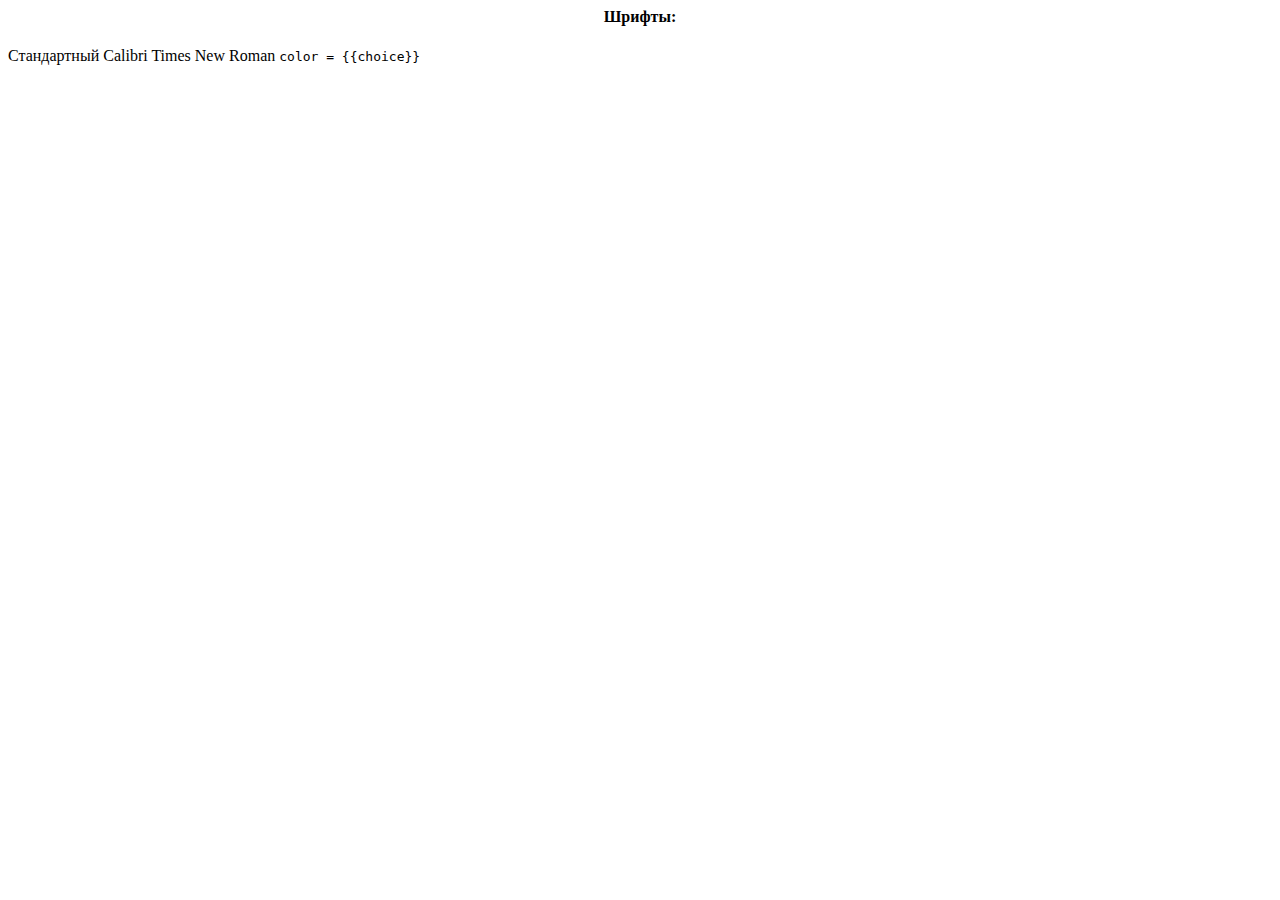
<file: www/templates/settings.html>
<body ng-app="travelbook" view-title="Настройки" ng-controller="FontCtrl">
    <ion-view view-title="Настройки">   
        <ion-content>
            <h4 style="text-align: center;">Шрифты:</h4>
            <ion-list>
                <ion-radio ng-model="choice" ng-value="'A'">Стандартный</ion-radio>
                <ion-radio ng-model="choice" ng-value="'B'">Calibri</ion-radio>
                <ion-radio ng-model="choice" ng-value="'C'">Times New Roman</ion-radio>
                <tt>color = {{choice}}</tt><br/>
          <!--  <h4 style="text-align: center;">Темы:</h4>-->
            </ion-list>
        <ion-content>
    </ion-view>
</body>
</file>
